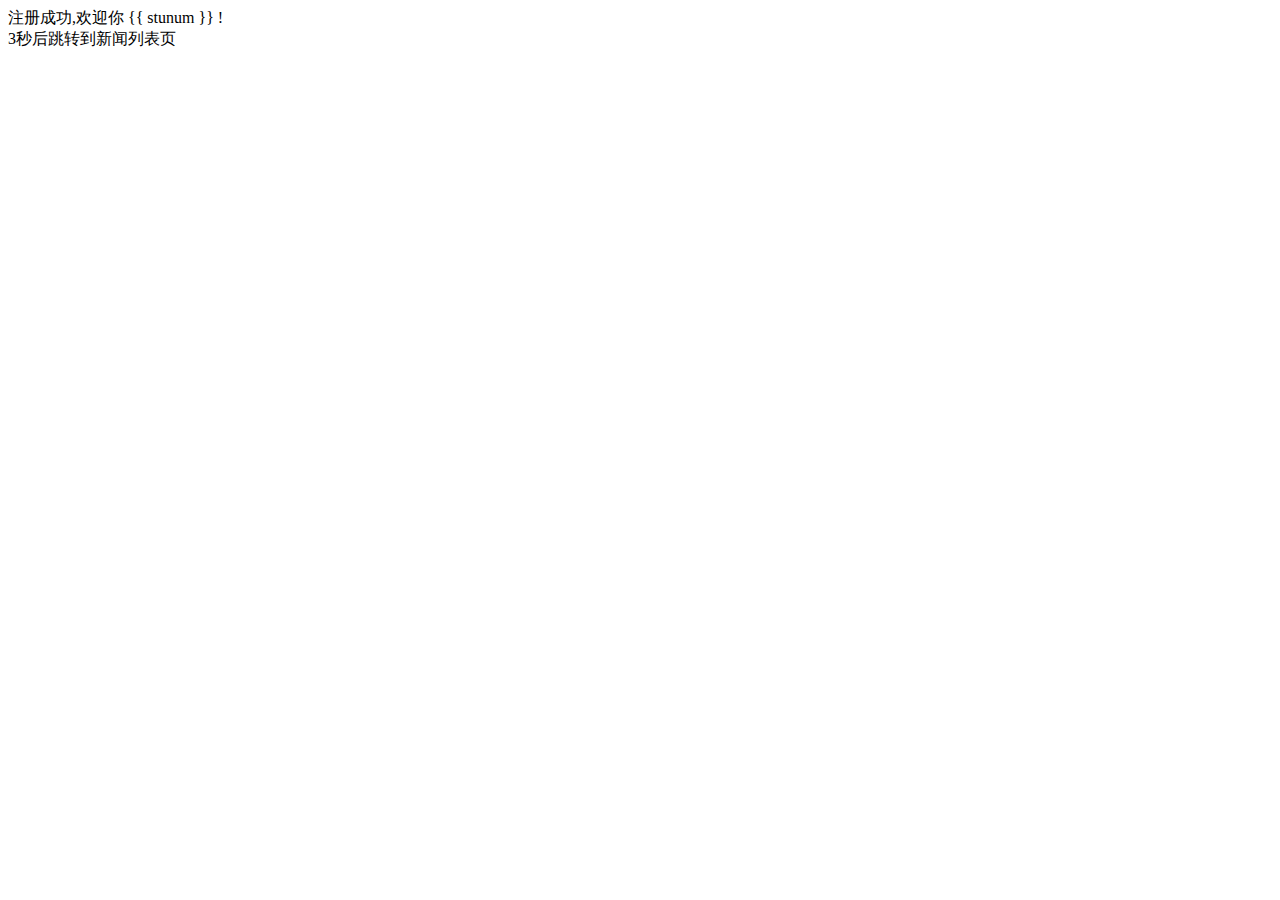
<file: templates/schapp/registerSuccess.html>
<!DOCTYPE html>
<html lang="en">

<head>
    <meta charset="UTF-8">
    <title>注册成功</title>
    <script>
        window.onload = function(){
            setInterval(function(){
                window.location.href = '/newsList';
            },3000);
        }
    </script>
</head>

<body>
    注册成功,欢迎你 {{ stunum }} !
    <br/>3秒后跳转到新闻列表页
</body>

</html>
</file>
